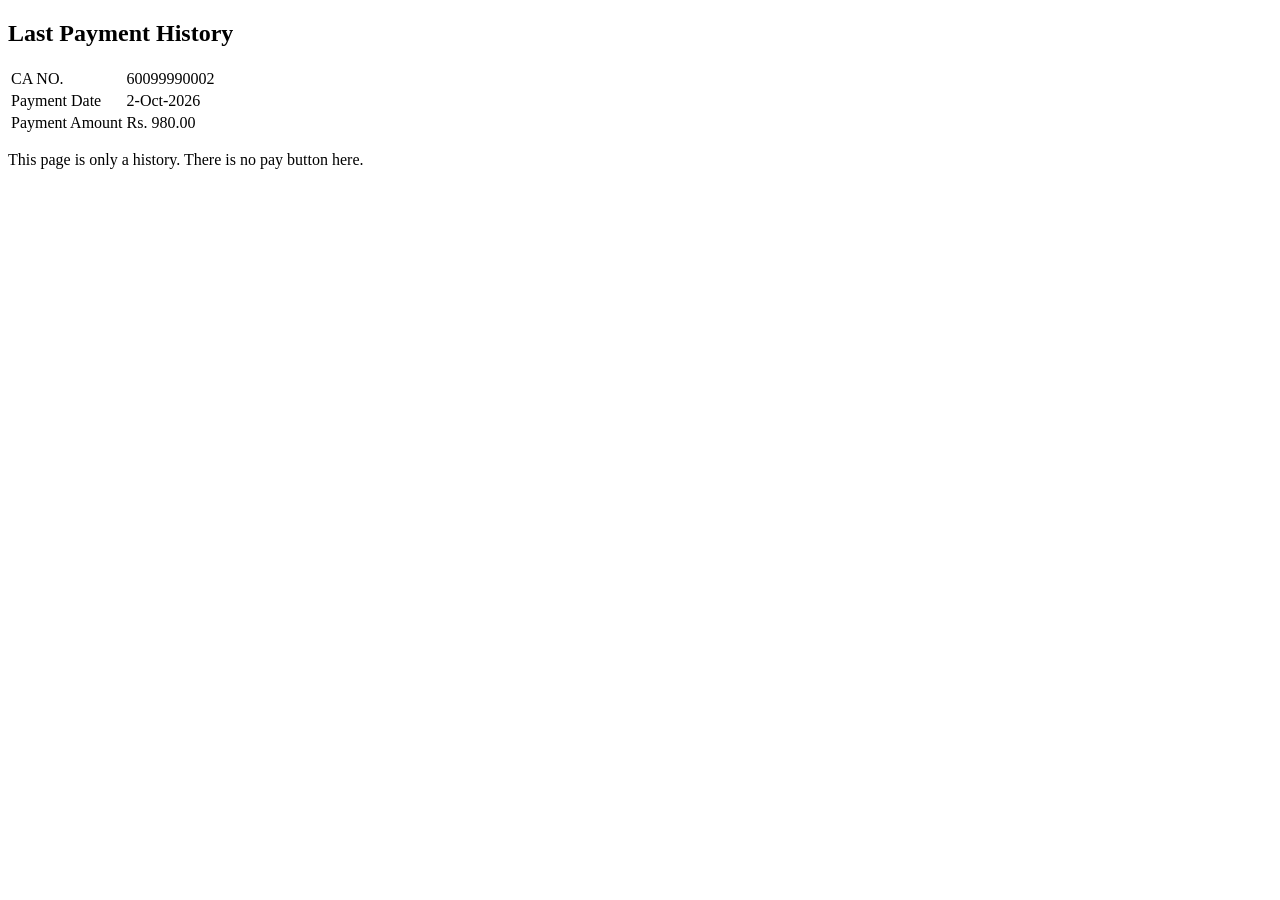
<file: billcheck/fixtures/result_payment_history.html>
<!DOCTYPE html>
<html>
<head><title>Last Payment History : Tata Power</title></head>
<body>
<h2>Last Payment History</h2>
<table>
  <tr><td>CA NO.</td><td>60099990002</td></tr>
  <tr><td>Payment Date</td><td>2-Oct-2026</td></tr>
  <tr><td>Payment Amount</td><td>Rs. 980.00</td></tr>
</table>
<p>This page is only a history. There is no pay button here.</p>
</body>
</html>
</file>
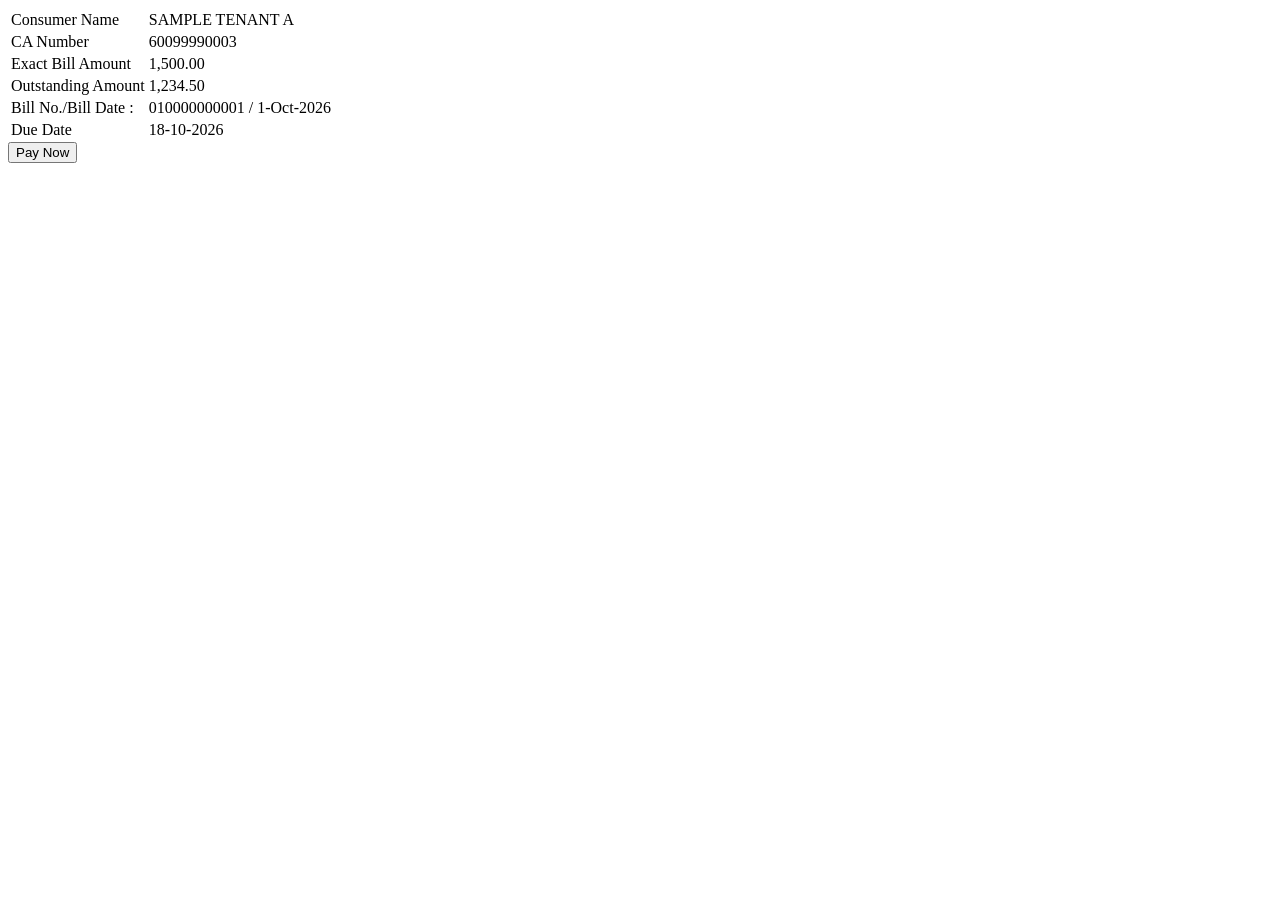
<file: billcheck/fixtures/result_unpaid.html>
<!DOCTYPE html>
<html><body>
<table>
  <tr><td>Consumer Name</td><td>SAMPLE TENANT A</td></tr>
  <tr><td>CA Number</td><td>60099990003</td></tr>
  <tr><td>Exact Bill Amount</td><td>1,500.00</td></tr>
  <tr><td>Outstanding Amount</td><td>1,234.50</td></tr>
  <tr><td>Bill No./Bill Date :</td><td>010000000001 / 1-Oct-2026</td></tr>
  <tr><td>Due Date</td><td>18-10-2026</td></tr>
</table>
<input type="submit" value="Pay Now" />
</body></html>
</file>
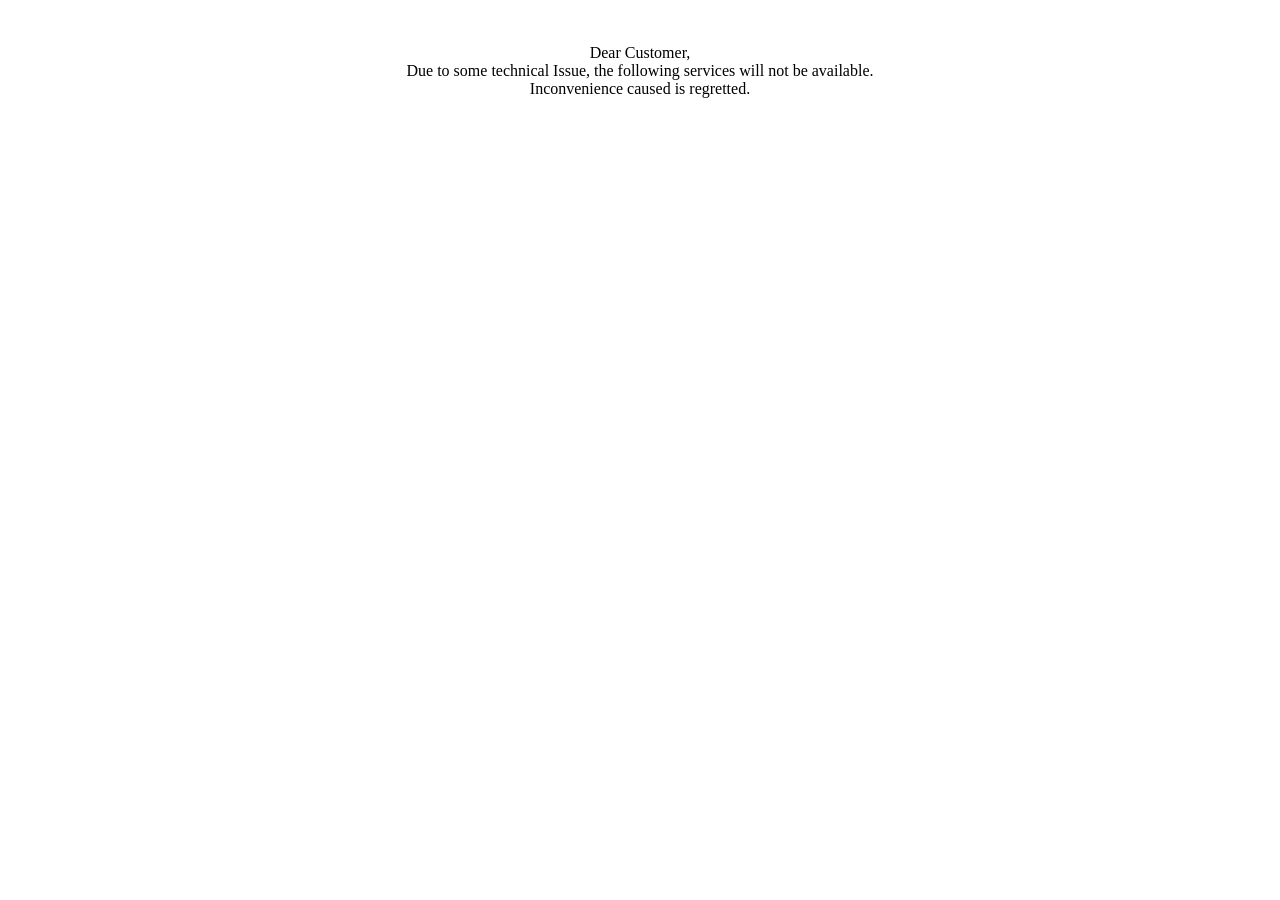
<file: billcheck/fixtures/site_error_stderr.html>
<!DOCTYPE html>

<html xmlns="http://www.w3.org/1999/xhtml" lang="en">
<head><title>
	Error : Tata Power Delhi Distibution Limited
</title></head>
<body>
    <form name="form1" method="post" action="./stderr.aspx?aspxerrorpath=%2fbillpay%2fpaybillonline.aspx" id="form1">
<div>
<input type="hidden" name="__VIEWSTATE" id="__VIEWSTATE" value="koicusKE0ycmRBm283YUs9cBuNLSPd2C3XF6VGaBjPmccNZ+33eSiPK056F+wuJW9vvYO7h+Ypl6qdSGMNMenQLIpcgkWcBwop2o6l6/9Nk=" />
</div>

<div>

	<input type="hidden" name="__VIEWSTATEGENERATOR" id="__VIEWSTATEGENERATOR" value="8F2335DB" />
</div>
    <div style="text-align:center;">
    
        <br />
        <br />
    
       
Dear Customer,  <br />

        Due to 
        some technical Issue, the following services will not be available.<br />

Inconvenience caused is regretted.


        <br />
         
        <br />
        </div>
    </form>
</body>
</html>
</file>
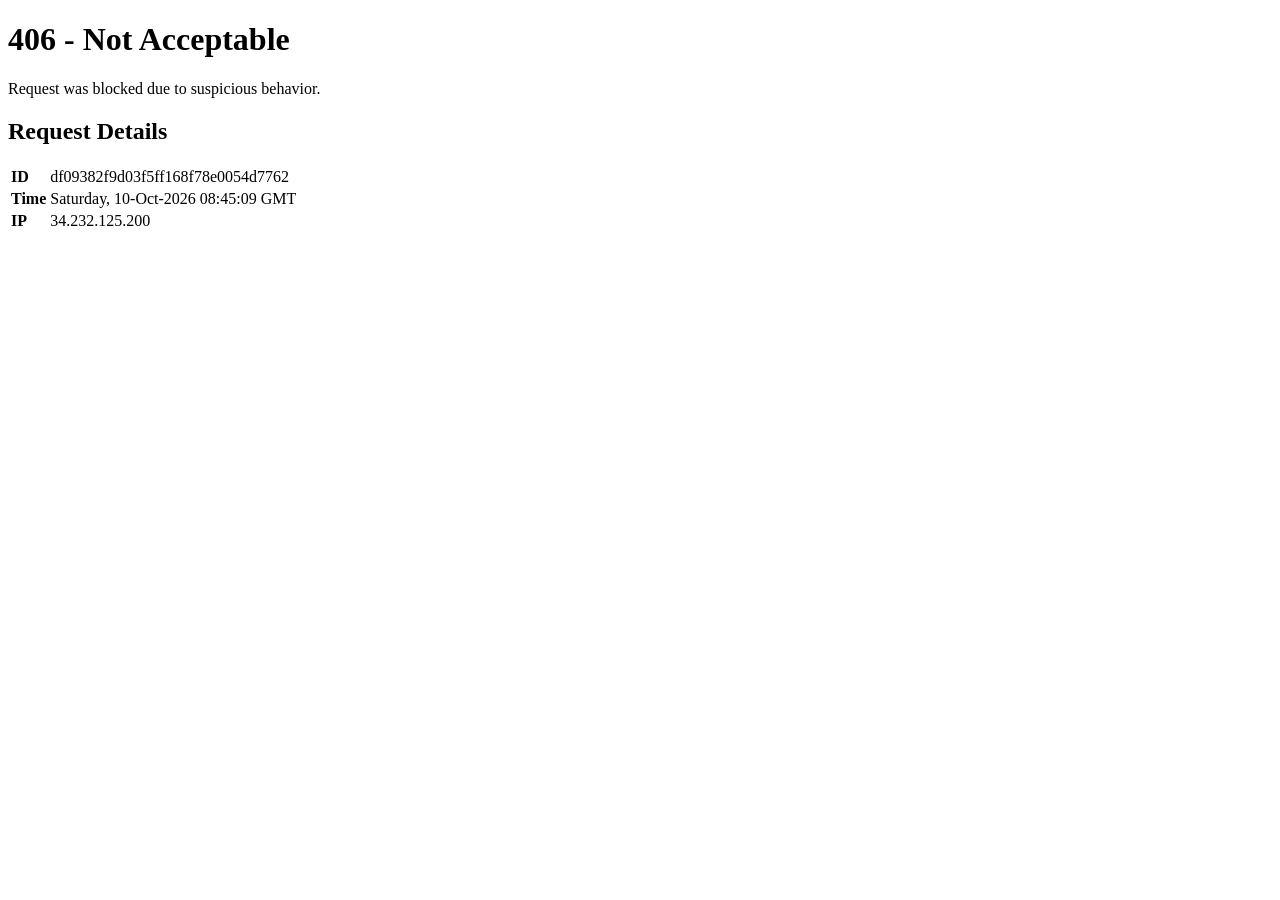
<file: docs/probes/ndpl-406.html>
<!DOCTYPE html>
<html>
<head>
    <title>Not Acceptable</title>
    <meta charset="UTF-8" name="viewport" content="width=device-width, initial-scale=1">
    <base href="https://custom-page.apptrana.com/ifc/406/" target="_blank">
    <link rel="stylesheet" type="text/css" href="styles/main.css">
</head>
<body>
    <div class="container">
        <h1>406 - Not Acceptable</h1>
        <p>Request was blocked due to suspicious behavior.</p>

        <div class="details">
            <h2>Request Details</h2>
            <table>
                <tr>
                    <td><strong>ID</strong></td>
                    <td>df09382f9d03f5ff168f78e0054d7762</td>
                </tr> 
                <tr>
                    <td><strong>Time</strong></td>
                    <td>Saturday, 10-Oct-2026 08:45:09 GMT</td>
                </tr>
                <tr>
                    <td><strong>IP</strong></td>
                    <td>34.232.125.200</td>
                </tr>
           </table>
        </div>
    </div>
</body>
</html>
</file>
